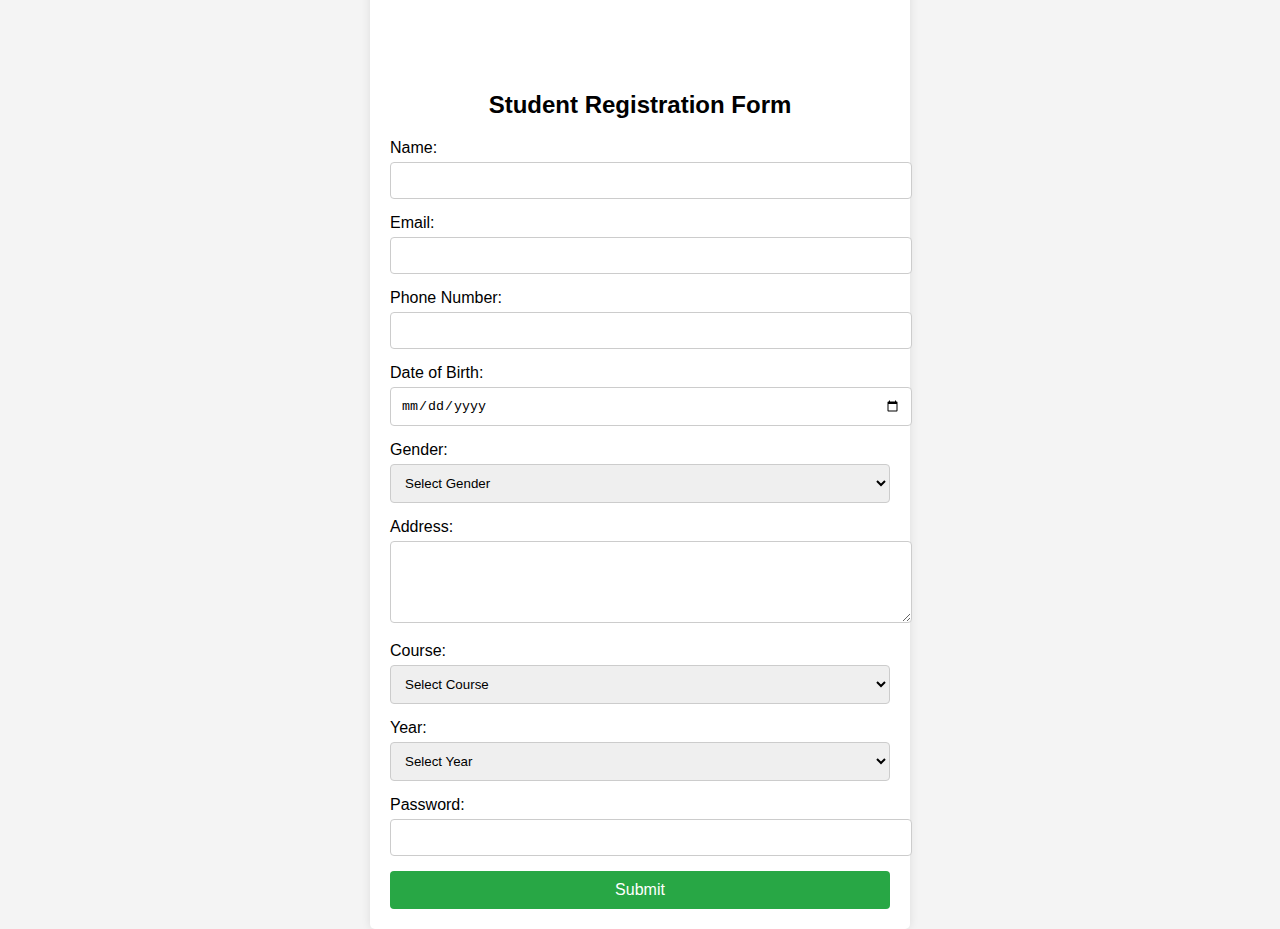
<file: registration.html>
<!DOCTYPE html>
<html lang="en">
<head>
    <meta charset="UTF-8">
    <meta name="viewport" content="width=device-width, initial-scale=1.0">
    <title>Student Registration Form</title>
    <link rel="stylesheet" href="style1.css">
</head>
<body>
    <div class="container">
        <h2>Student Registration Form</h2>
        <form action="./register.php" method="POST">
            <div class="form-group">
                <label for="name">Name:</label>
                <input type="text" id="name" name="name" required>
            </div>
            <div class="form-group">
                <label for="email">Email:</label>
                <input type="email" id="email" name="email" required>
            </div>
            <div class="form-group">
                <label for="phone">Phone Number:</label>
                <input type="tel" id="phone" name="phone" required>
            </div>
            <div class="form-group">
                <label for="dob">Date of Birth:</label>
                <input type="date" id="dob" name="dob" required>
            </div>
            <div class="form-group">
                <label for="gender">Gender:</label>
                <select id="gender" name="gender" required>
                    <option value="">Select Gender</option>
                    <option value="male">Male</option>
                    <option value="female">Female</option>
                    <option value="other">Other</option>
                </select>
            </div>
            <div class="form-group">
                <label for="address">Address:</label>
                <textarea id="address" name="address" rows="4" required></textarea>
            </div>
            <div class="form-group">
                <label for="course">Course:</label>
                <select id="course" name="course" required>
                    <option value="">Select Course</option>
                    <option value="computer_science">Computer Science</option>
                    <option value="engineering">Engineering</option>
                    <option value="business">Business</option>
                    <option value="arts">Arts</option>
                    <option value="science">Science</option>
                </select>
            </div>
            <div class="form-group">
                <label for="year">Year:</label>
                <select id="year" name="year" required>
                    <option value="">Select Year</option>
                    <option value="1">1st Year</option>
                    <option value="2">2nd Year</option>
                    <option value="3">3rd Year</option>
                    <option value="4">4th Year</option>
                </select>
            </div>
            <div class="form-group">
                <label for="password">Password:</label>
                <input type="password" id="password" name="password" required>
            </div>
            <button type="submit">Submit</button>
        </form>
    </div>
</body>
</html>
</file>
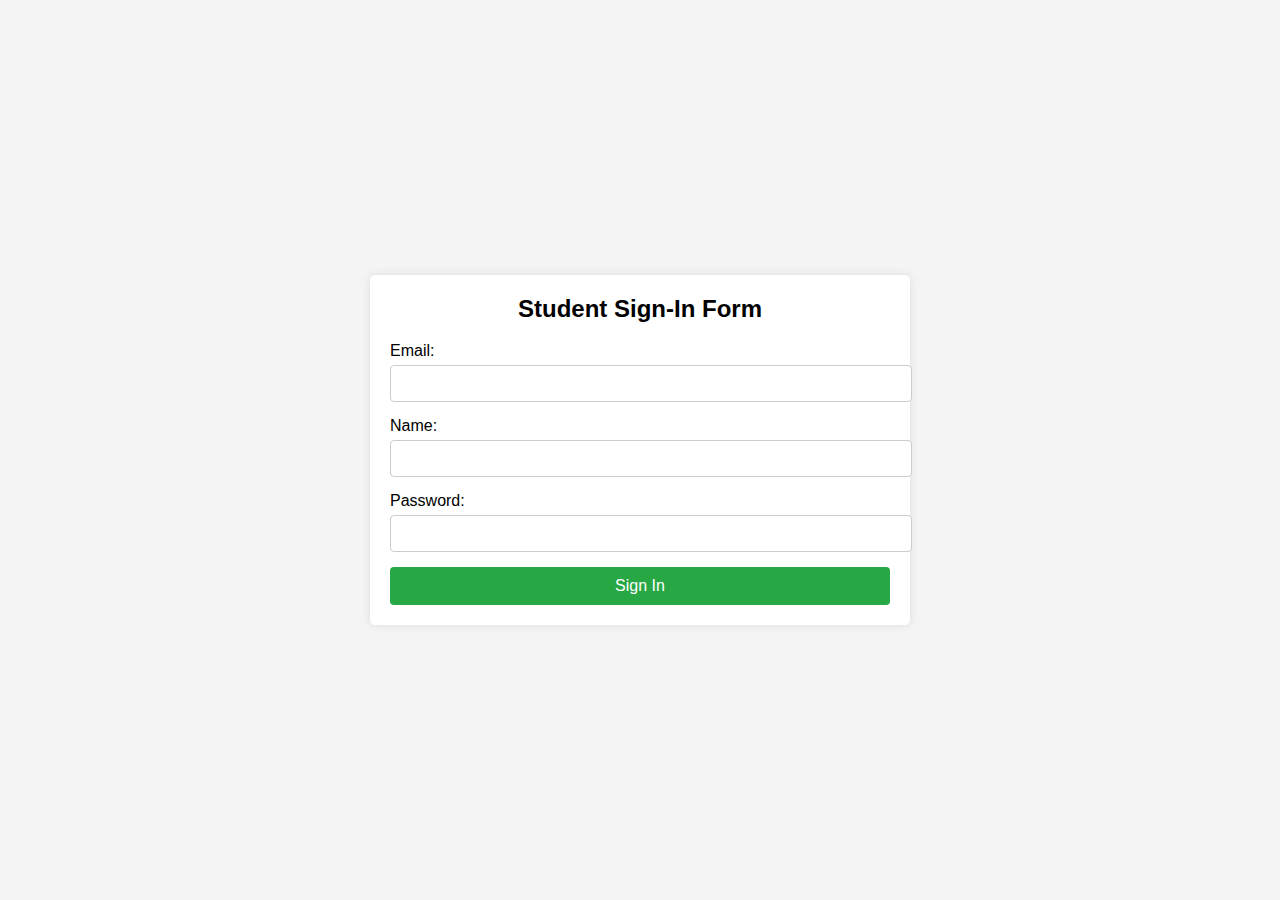
<file: signin.html>
<!DOCTYPE html>
<html lang="en">
<head>
    <meta charset="UTF-8">
    <meta name="viewport" content="width=device-width, initial-scale=1.0">
    <title>Student Sign-In Form</title>
    <link rel="stylesheet" href="styles2.css">
</head>
<body>
    <div class="container">
        <h2>Student Sign-In Form</h2>
        <form action="signin.php" method="POST">
            <div class="form-group">
                <label for="email">Email:</label>
                <input type="email" id="email" name="email" required>
            </div>
            <div class="form-group">
                <label for="name">Name:</label>
                <input type="text" id="name" name="name" required>
            </div>
            <div class="form-group">
                <label for="password">Password:</label>
                <input type="password" id="password" name="password" required>
            </div>
            <button type="submit">Sign In</button>
        </form>
    </div>
</body>
</html>
</file>
<file: style1.css>
/* styles.css */

body {
    font-family: Arial, sans-serif;
    background-color: #f4f4f4;
    display: flex;
    justify-content: center;
    align-items: center;
    height: 100vh;
    margin: 0;
}

.container {
    background-color: #fff;
    padding: 20px;
    border-radius: 5px;
    box-shadow: 0 0 10px rgba(0, 0, 0, 0.1);
    max-width: 500px;
    width: 100%;
}

h2 {
    margin-top: 100px;
    text-align: center;
}

.form-group {
    margin-bottom: 15px;
}

.form-group label {
    display: block;
    margin-bottom: 5px;
}

.form-group input,
.form-group textarea,
.form-group select {
    width: 100%;
    padding: 10px;
    border: 1px solid #ccc;
    border-radius: 4px;
}

button {
    width: 100%;
    padding: 10px;
    background-color: #28a745;
    border: none;
    border-radius: 4px;
    color: #fff;
    font-size: 16px;
    cursor: pointer;
}

button:hover {
    background-color: #218838;
}
</file>
<file: styles2.css>
body {
    font-family: Arial, sans-serif;
    background-color: #f4f4f4;
    display: flex;
    justify-content: center;
    align-items: center;
    height: 100vh;
    margin: 0;
}

.container {
    background-color: #fff;
    padding: 20px;
    border-radius: 5px;
    box-shadow: 0 0 10px rgba(0, 0, 0, 0.1);
    max-width: 500px;
    width: 100%;
}

h2 {
    margin-top: 0;
    text-align: center;
}

.form-group {
    margin-bottom: 15px;
}

.form-group label {
    display: block;
    margin-bottom: 5px;
}

.form-group input,
.form-group textarea,
.form-group select {
    width: 100%;
    padding: 10px;
    border: 1px solid #ccc;
    border-radius: 4px;
}

button {
    width: 100%;
    padding: 10px;
    background-color: #28a745;
    border: none;
    border-radius: 4px;
    color: #fff;
    font-size: 16px;
    cursor: pointer;
}

button:hover {
    background-color: #218838;
}
</file>
